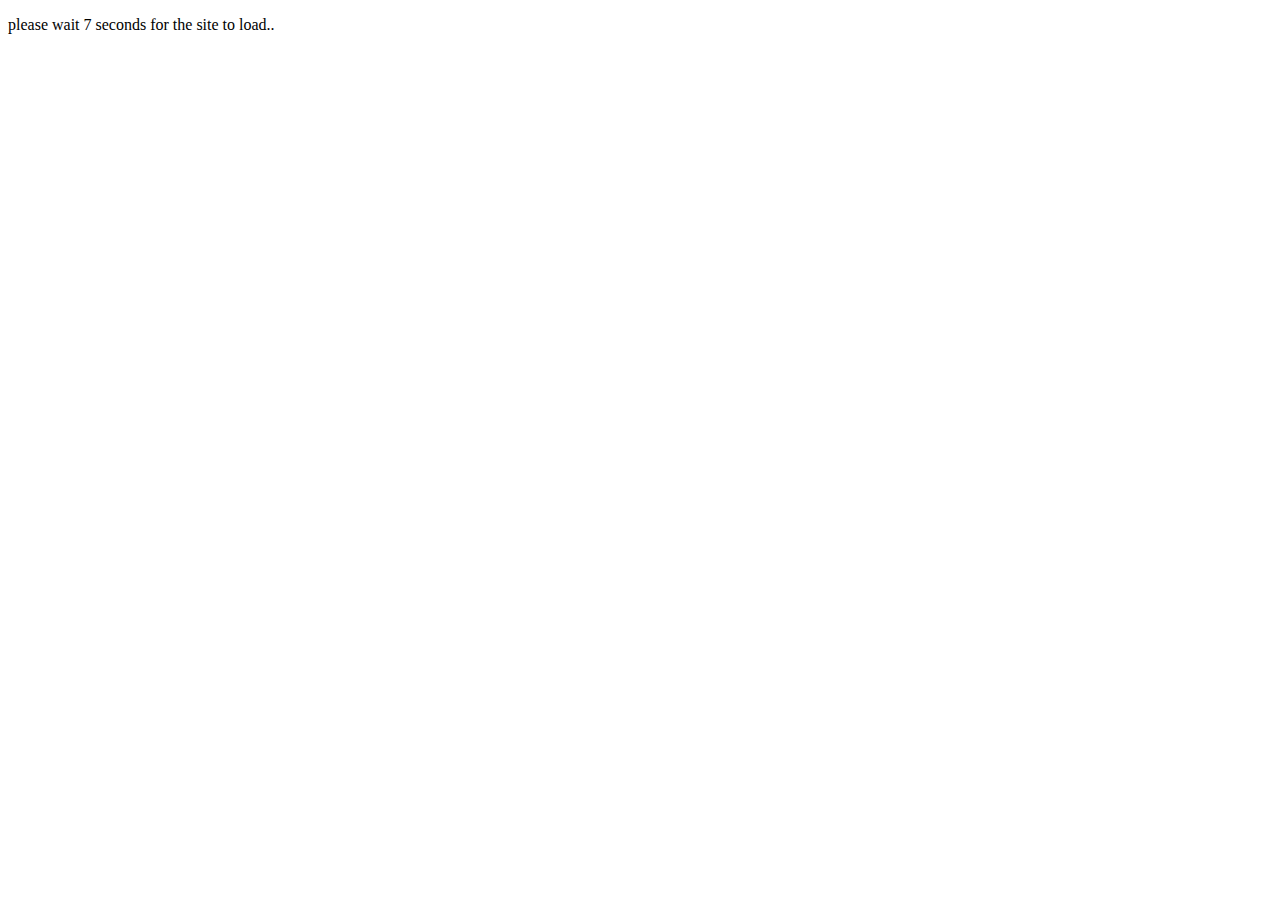
<file: index.html>
<!doctype html>
<html>
<head>
<title> Waddlr Beta </title>
<meta http-equiv="refresh" content="7; url='www.youtube.com/watch?v=dQw4w9WgXcQ'" />
</head>
<body>
<p> please wait 7 seconds for the site to load..</p>
</body>
</file>
